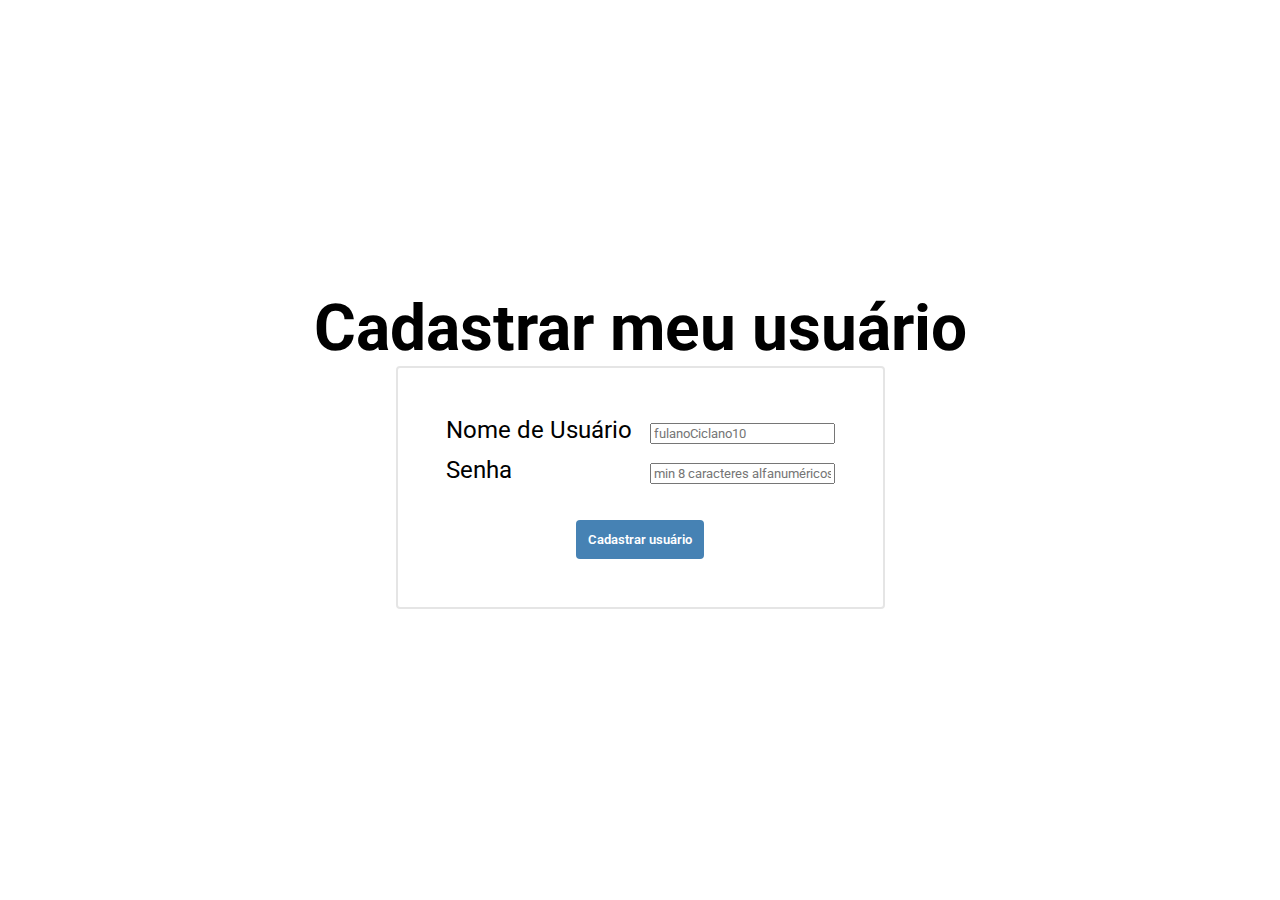
<file: aula-12/html/form-cadastro.html>
<!DOCTYPE html>
<html lang="en">
  <head>
    <meta charset="UTF-8" />
    <meta http-equiv="X-UA-Compatible" content="IE=edge" />
    <meta name="viewport" content="width=device-width, initial-scale=1.0" />
    <title>Cadastro</title>
    <link rel="stylesheet" href="signup-form.css" />
    <link rel="preconnect" href="https://fonts.gstatic.com" />
    <link
      href="https://fonts.googleapis.com/css2?family=Roboto:wght@300;400;500;700&display=swap"
      rel="stylesheet"
    />
  </head>
  <body>
    <h1>Cadastrar meu usuário</h1>

    <form>
      <div>
        <label for="userName">Nome de Usuário</label>
        <input type="text" id="userName" placeholder="fulanoCiclano10" />
      </div>

      <div>
        <label for="userPassword">Senha</label>
        <input
          type="password"
          id="userPassword"
          placeholder="min 8 caracteres alfanuméricos"
        />
      </div>

      <div class="buttonDiv">
        <button type="submit" class="formButton">Cadastrar usuário</button>
      </div>
    </form>
  </body>
</html>
</file>
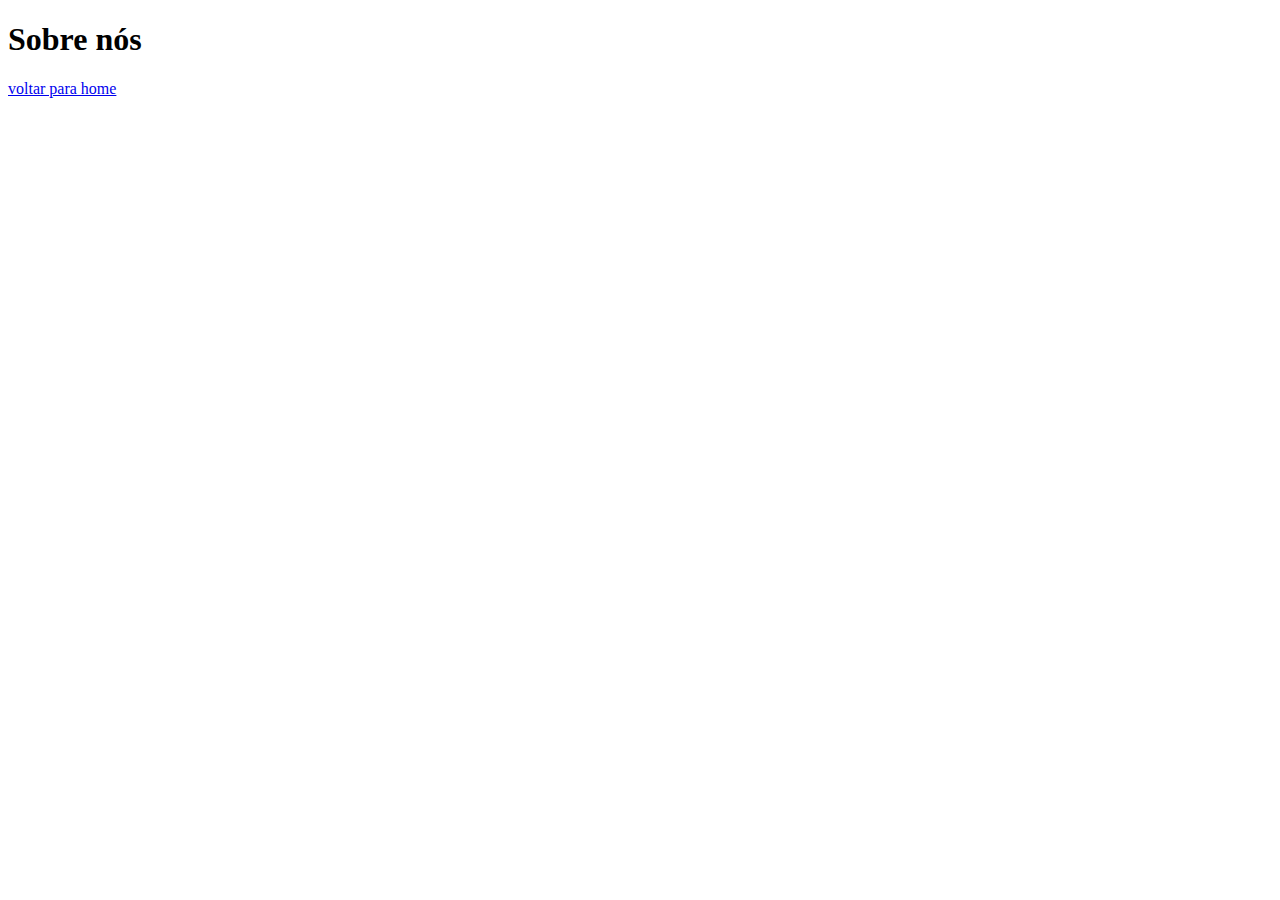
<file: aula-12/html/sobre-nos.html>
<!DOCTYPE html>
<html lang="en">
  <head>
    <meta charset="UTF-8" />
    <meta http-equiv="X-UA-Compatible" content="IE=edge" />
    <meta name="viewport" content="width=device-width, initial-scale=1.0" />
    <title>Document</title>
  </head>
  <body>
    <h1>Sobre nós</h1>
    <a href="index.html">voltar para home</a>
  </body>
</html>
</file>
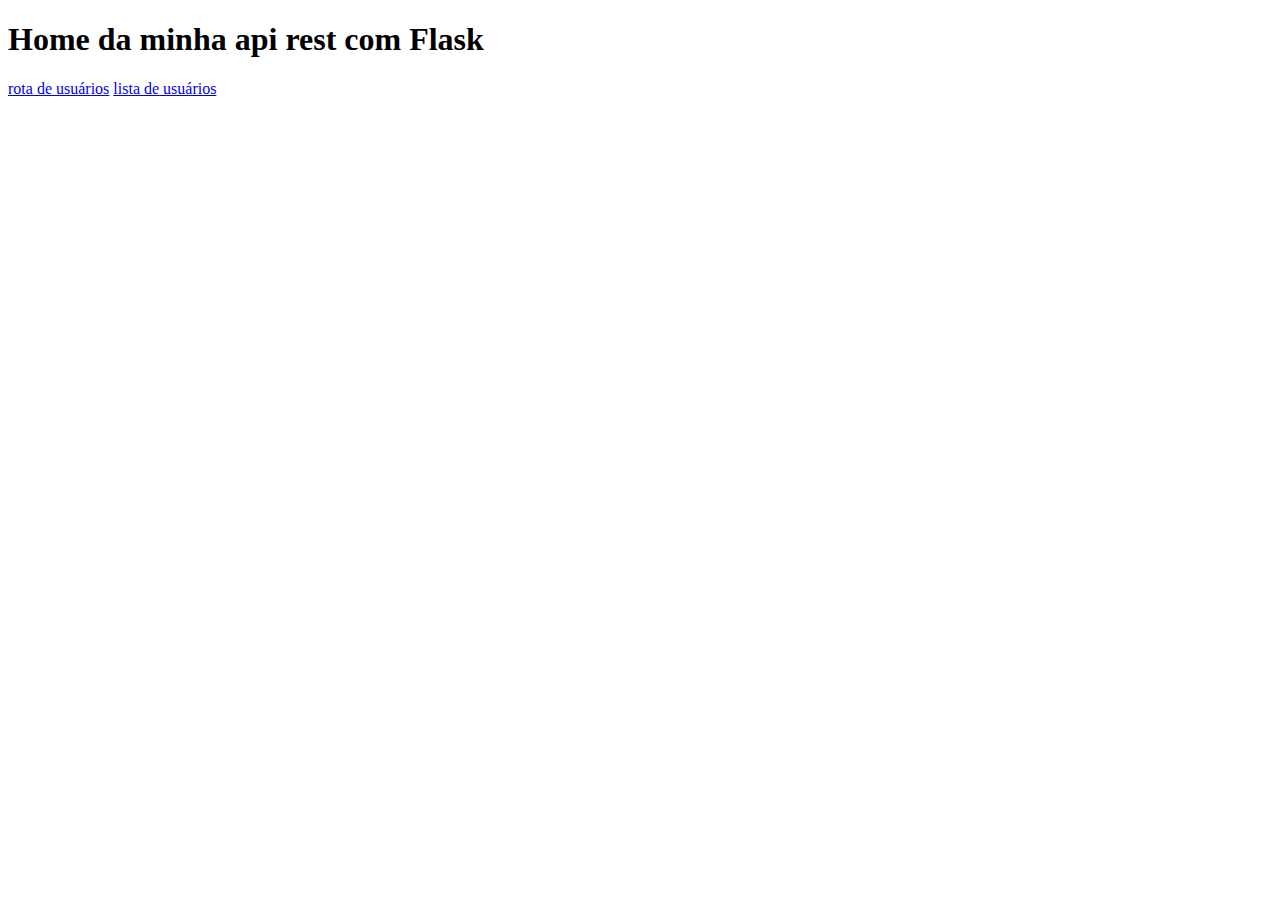
<file: aula-12/api-rest/templates/home.html>
<!DOCTYPE html>
<html lang="en">
<head>
  <meta charset="UTF-8">
  <meta http-equiv="X-UA-Compatible" content="IE=edge">
  <meta name="viewport" content="width=device-width, initial-scale=1.0">
  <title>Home</title>
</head>
<body>
  <h1>Home da minha api rest com Flask</h1>
  <a href="/users">rota de usuários</a>
  <a href="/users-view">lista de usuários</a>
</body>
</html>
</file>
<file: aula-12/html/signup-form.css>
* {
  margin: 0;
  /* padding: 0; */
  box-sizing: border-box;
  font-family: "Roboto", sans-serif;
}

body {
  max-width: 800px;
  margin: auto;
  display: flex;
  flex-direction: column;
  height: 100vh;
  justify-content: center;
  align-items: center;
}

button {
  cursor: pointer;
}

h1 {
  font-size: 64px;
}

label {
  font-size: 24px;
  display: inline-block;
  width: 200px;
  margin-bottom: 12px;
}

form {
  /* height: 600px; */
  border: 2px solid rgba(0, 0, 0, 0.1);
  border-radius: 4px;
  padding: 48px;
}

.buttonDiv {
  margin-top: 24px;
  width: 100%;
  text-align: center;
}

.formButton {
  border: none;
  border-radius: 4px;
  background-color: steelblue;
  font-weight: 600;
  color: #fff;
  padding: 12px;
  margin: auto;
}
</file>
